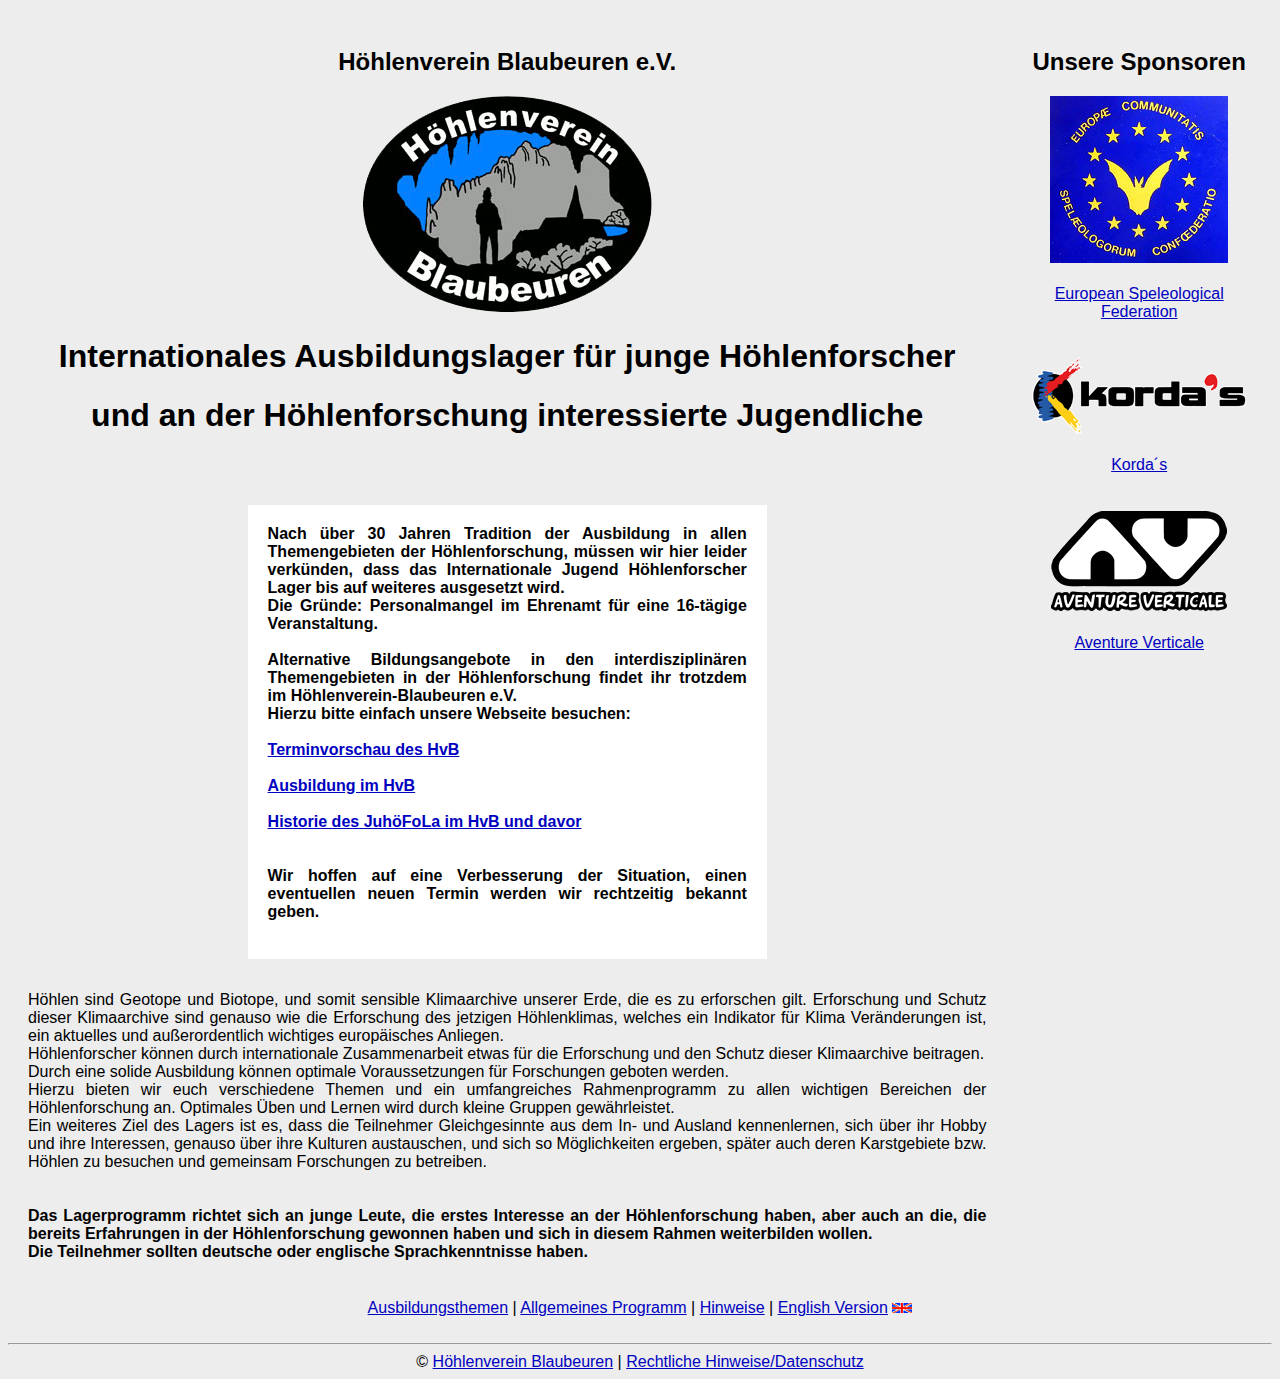
<file: index.html>
<!DOCTYPE html>
<html lang="de">
<head>
    <meta name="robots" content="INDEX,FOLLOW">
    <meta name="distribution" content="global">
    <meta name="resource-type" content="document">
    <meta charset="utf-8">
    <meta http-equiv="content-language" content="de">
    <meta name="language" content="de">
    <link rel="shortcut icon" href="Bilder/favicon.ico">
    <link rel="stylesheet" type="text/css" href="includes/global.css">
    <script src="includes/xemhid.js" type="text/javascript"></script>

    <title>Internationales Ausbildungslager für junge Höhlenforscher - JuHöFoLa 2020</title>
</head>

<body>

<table cellspacing="0" cellpadding="20">
    <tr>
        <td valign=top>


            <h2 class="center">Höhlenverein Blaubeuren e.V.</h2>
            <div class="center">
                <img src="Bilder/HVBB_Logo.png" alt="Höhlenverein Blaubeuren">
            </div>

            <h1 class="center">Internationales Ausbildungslager für junge Höhlenforscher</h1>
            <h1 class="center">und an der Höhlenforschung interessierte Jugendliche</h1>

            <p><br/></p>

            <div class="covid19">

                <p>
                    Nach über 30 Jahren Tradition der Ausbildung in allen Themengebieten der Höhlenforschung, müssen wir hier leider verkünden, dass das Internationale Jugend Höhlenforscher Lager bis auf weiteres ausgesetzt wird.
                </p>
                <p>Die Gründe: Personalmangel im Ehrenamt für eine 16-tägige Veranstaltung.</p>
                <p><br></p>
                <p>Alternative Bildungsangebote in den interdisziplinären Themengebieten in der Höhlenforschung findet ihr trotzdem im Höhlenverein-Blaubeuren e.V.</p>
                <p>Hierzu bitte einfach unsere Webseite besuchen:</p>
                <p><br></p>
                <a href="https://hoehlenverein-blaubeuren.de/">Terminvorschau des HvB</a>
                <p><br></p>
                <a href="https://www.hoehlenverein-blaubeuren.de/index.php/ausbildung">Ausbildung im HvB</a>
                <p><br></p>
                <a href="https://www.hoehlenverein-blaubeuren.de/index.php/ausbildung/juhoefola">Historie des JuhöFoLa im HvB und davor</a>
                <p><br></p>
                <p><br></p>
                <p>
                    Wir hoffen auf eine Verbesserung der Situation, einen eventuellen neuen Termin werden wir rechtzeitig bekannt geben.
                </p>
                <br class="clear">
            </div>


            <p>
                Höhlen sind Geotope und Biotope, und somit sensible Klimaarchive unserer Erde, die es zu erforschen gilt.
                Erforschung und Schutz dieser Klimaarchive sind genauso wie die Erforschung des jetzigen Höhlenklimas, welches ein Indikator für Klima Veränderungen ist, ein aktuelles und außerordentlich wichtiges europäisches Anliegen.
            </p>

            <p>
                Höhlenforscher können durch internationale Zusammenarbeit etwas für die Erforschung und den Schutz dieser Klimaarchive beitragen.
            </p>

            <p>
                Durch eine solide Ausbildung können optimale Voraussetzungen für Forschungen geboten werden.
            </p>

            <p>
                Hierzu bieten wir euch verschiedene Themen und ein umfangreiches Rahmenprogramm zu allen wichtigen Bereichen der Höhlenforschung an.
                Optimales Üben und Lernen wird durch kleine Gruppen gewährleistet.
            </p>

            <p>
                Ein weiteres Ziel des Lagers ist es, dass die Teilnehmer Gleichgesinnte aus dem In- und Ausland kennenlernen, sich über ihr Hobby und ihre Interessen, genauso über ihre Kulturen austauschen, und sich so Möglichkeiten ergeben, später auch deren Karstgebiete bzw. Höhlen zu besuchen und gemeinsam Forschungen zu betreiben.
            </p>

            <p><br/></p>
            <p><br/></p>

            <p>
                <b>Das Lagerprogramm richtet sich an junge Leute, die erstes Interesse an der
                    Höhlenforschung haben, aber auch an die, die bereits Erfahrungen in der
                    Höhlenforschung gewonnen haben und sich in diesem Rahmen weiterbilden
                    wollen.</b>
            </p>

            <p>
                <b>Die Teilnehmer sollten deutsche oder englische Sprachkenntnisse haben.</b>
            </p>

        </td>
        <td class="center" valign="top">

            <h2>Unsere Sponsoren</h2>

            <a href="http://fsue.ffspeleo.fr/"><img src="Bilder/FSE-Logo.jpg" width="178" height="167" alt="FSE-Logo"></a>
            <p><br/></p>
            <a href="http://fsue.ffspeleo.fr/">European Speleological Federation</a>

            <p><br/></p>
            <p><br/></p>
            <a href="http://www.sacidkordas.com/"><img src="Bilder/kordas_logo_blanco.png" width="214" height="77" alt="kordas_logo"></a>
            <p><br/></p>
            <a href="http://www.sacidkordas.com/">Korda´s</a>

            <p><br/></p>
            <p><br/></p>
            <a href="http://www.aventureverticale.com/"><img src="Bilder/AventureVerticale-Logo.png" width="178" height="102" alt="AventureVerticale-Logo"></a>
            <p><br/></p>
            <a href="http://www.aventureverticale.com/">Aventure Verticale</a>
        </td>
    </tr>
</table>


<p><br/></p>

<div class="center">
    <a href="kurse.html">Ausbildungsthemen</a> |
    <a href="allgemein.html">Allgemeines Programm</a> |
    <a href="hinweise.html">Hinweise</a> |
    <a href="english.html">English Version</a>
    <a href="english.html"><img src="Bilder/gb-small.png" alt="English Version" width="20" height="10"></a>
</div>

<!--<p><br/></p>-->

<!--<div class="center">-->
<!--    Anmeldeformular-->
<!--    <a href="docs/Anmeldung2020d_Nachname_Vorname.docx">als Word Datei</a> |-->
<!--    <a href="docs/Anmeldung2020d_Nachname_Vorname.pdf">als PDF</a> |-->
<!--    <a href="docs/Anmeldung2020d_Nachname_Vorname.odt">als OpenOffice Dokument</a>-->
<!--</div>-->

<p><br/></p>

<hr>

<div class="center">
    © <a href="http://www.hoehlenverein-blaubeuren.de/">Höhlenverein Blaubeuren</a> |
    <a href="impressum.html">Rechtliche Hinweise/Datenschutz</a>
</div>

</body>
</html>
</file>
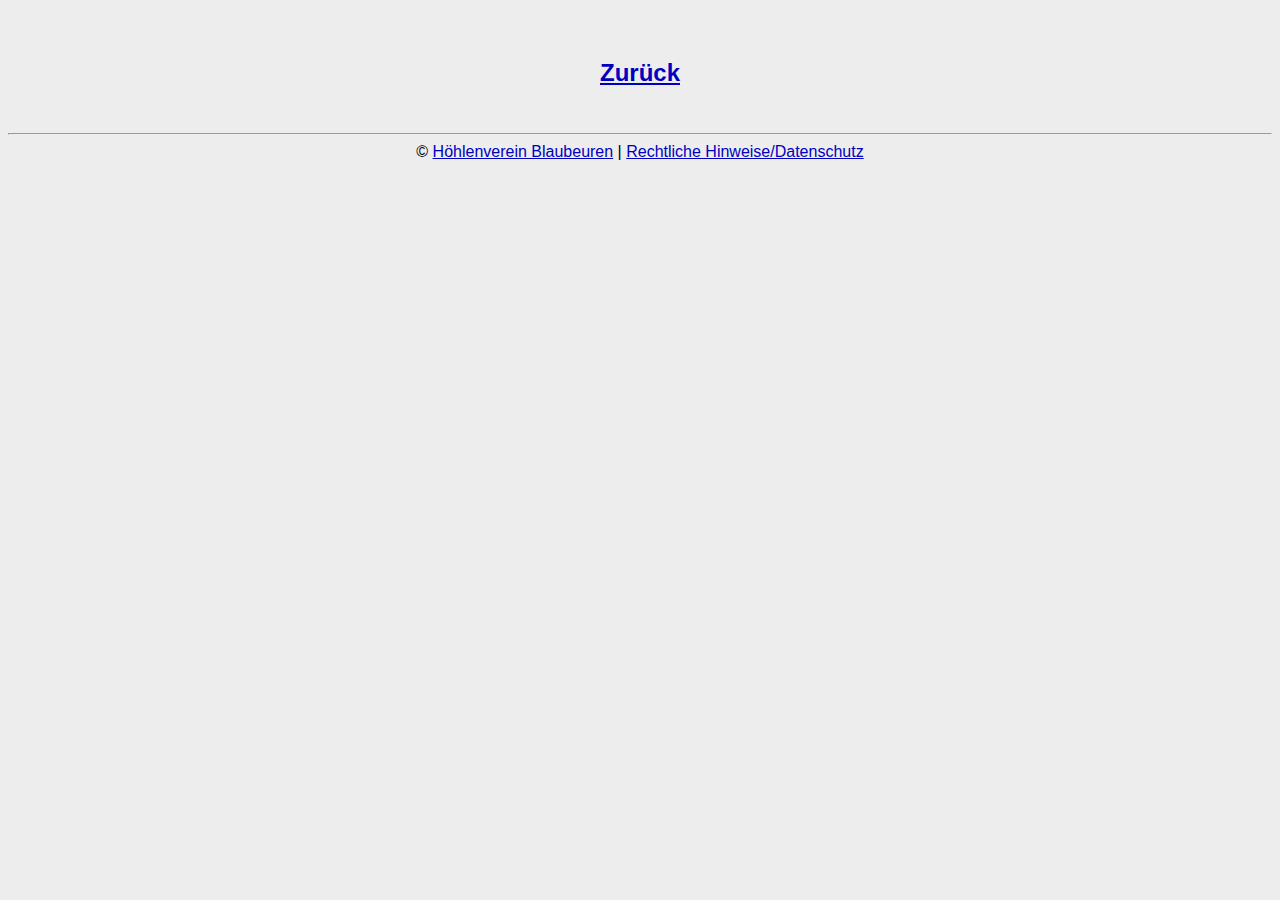
<file: 00leer.html>
<!DOCTYPE html>
<html lang="de">
<head>
    <meta name="robots" content="INDEX,FOLLOW">
    <meta name="distribution" content="global">
    <meta name="resource-type" content="document">
    <meta charset="utf-8">
    <meta http-equiv="content-language" content="de">
    <meta name="language" content="de">
    <link rel="shortcut icon" href="Bilder/favicon.ico">
    <link rel="stylesheet" type="text/css" href="includes/global.css">
    <script src="includes/xemhid.js" type="text/javascript"></script>


    <title> - JuHöFoLa 2009</title>
</head>

<body>


<h1 class="center"></h1>

<h2 class="center"></h2>

<p>
</p>

<br class="clear">

<h2 class="center"><a href="index.html">Zurück</a></h2>

<p><br/></p>

<hr>

<div class="center">
    © <a href="http://www.hoehlenverein-blaubeuren.de/">Höhlenverein Blaubeuren</a> |
    <a href="impressum.html">Rechtliche Hinweise/Datenschutz</a>
</div>

</body>
</html>
</file>
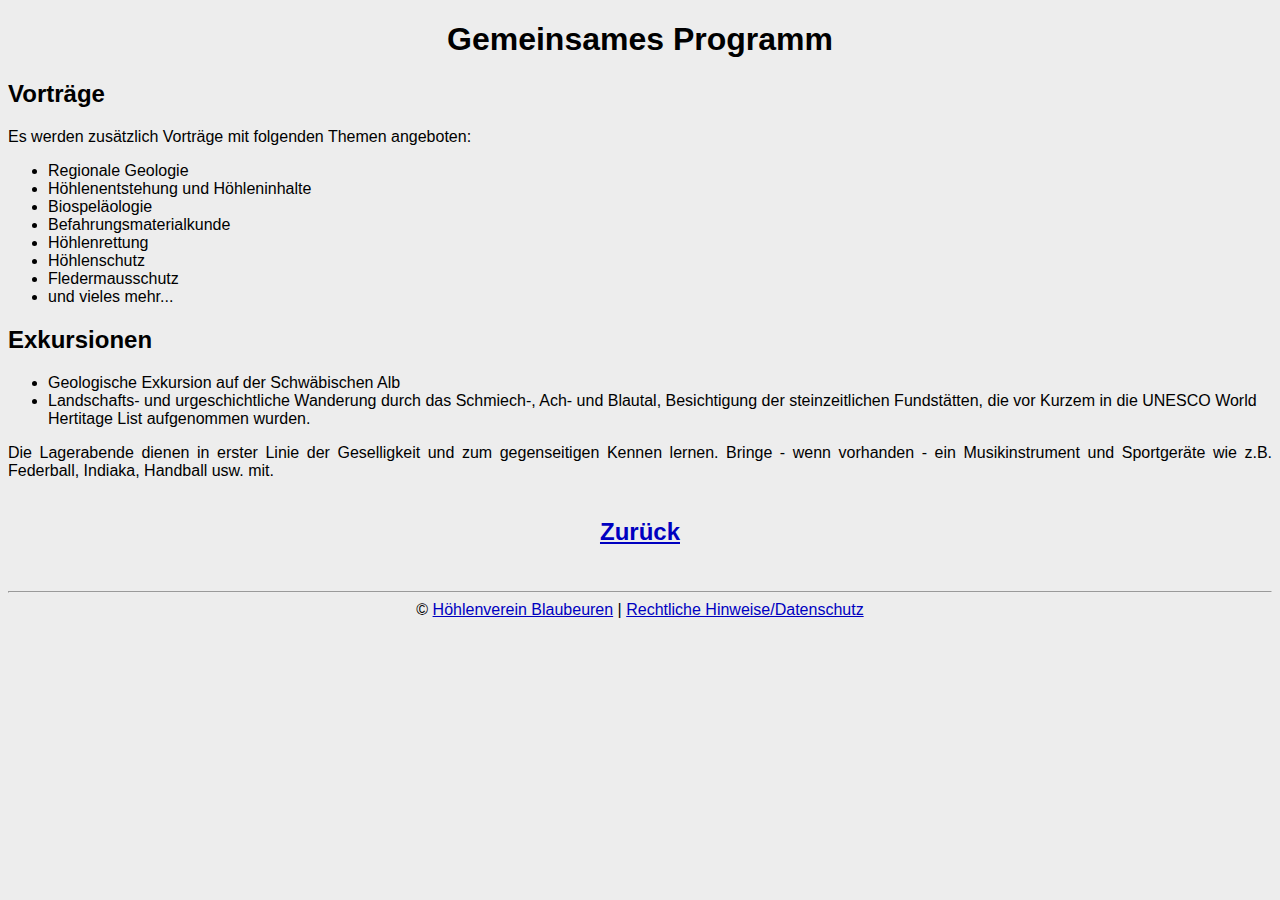
<file: allgemein.html>
<!DOCTYPE html>
<html lang="de">
<head>
    <meta name="robots" content="INDEX,FOLLOW">
    <meta name="distribution" content="global">
    <meta name="resource-type" content="document">
    <meta charset="utf-8">
    <meta http-equiv="content-language" content="de">
    <meta name="language" content="de">
    <link rel="shortcut icon" href="Bilder/favicon.ico">
    <link rel="stylesheet" type="text/css" href="includes/global.css">
    <script src="includes/xemhid.js" type="text/javascript"></script>


    <title>Gemeinsames Programm - JuHöFoLa 2020</title>
</head>

<body>


<h1 class="center">Gemeinsames Programm</h1>

<h2>Vorträge</h2>

<p>
    Es werden zusätzlich Vorträge mit folgenden Themen angeboten:
</p>

<ul>
    <li>Regionale Geologie</li>
    <li>Höhlenentstehung und Höhleninhalte</li>
    <li>Biospeläologie</li>
    <li>Befahrungsmaterialkunde</li>
    <li>Höhlenrettung</li>
    <li>Höhlenschutz</li>
    <li>Fledermausschutz</li>
    <li>und vieles mehr...</li>
</ul>


<h2>Exkursionen</h2>

<ul>
    <li>Geologische Exkursion auf der Schwäbischen Alb</li>
    <li>Landschafts- und urgeschichtliche Wanderung durch das Schmiech-, Ach- und Blautal, Besichtigung der steinzeitlichen Fundstätten, die vor Kurzem in die UNESCO World Hertitage List aufgenommen wurden.</li>
</ul>

<p>
    Die Lagerabende dienen in erster Linie der Geselligkeit und zum gegenseitigen Kennen lernen.
    Bringe - wenn vorhanden - ein Musikinstrument und Sportgeräte wie z.B. Federball, Indiaka, Handball usw. mit.
</p>

<br class="clear">

<h2 class="center"><a href="index.html">Zurück</a></h2>

<p><br/></p>

<hr>

<div class="center">
    © <a href="http://www.hoehlenverein-blaubeuren.de/">Höhlenverein Blaubeuren</a> |
    <a href="impressum.html">Rechtliche Hinweise/Datenschutz</a>
</div>

</body>
</html>
</file>
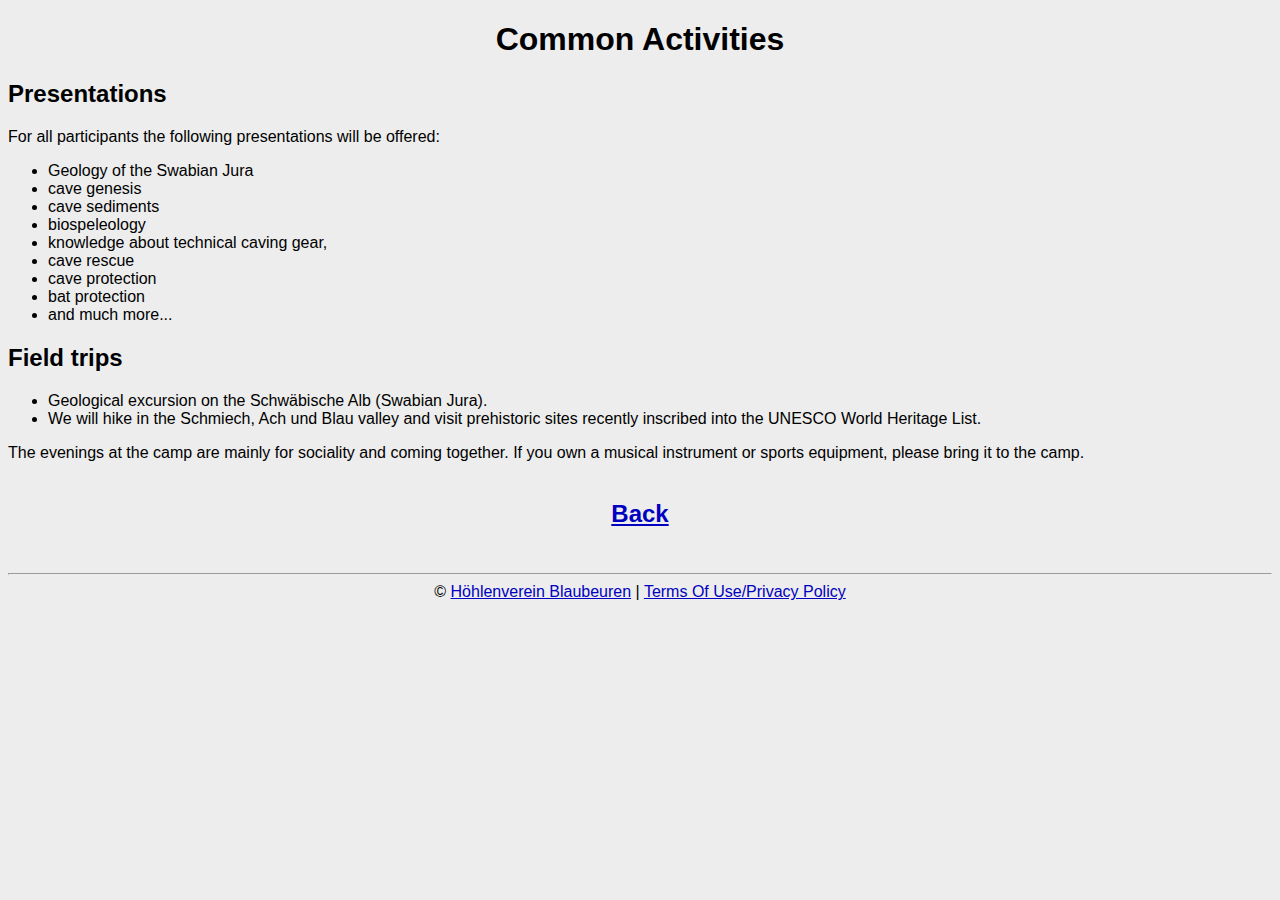
<file: allgemeinE.html>
<!DOCTYPE html>
<html lang="en">
<head>
    <meta name="robots" content="INDEX,FOLLOW">
    <meta name="distribution" content="global">
    <meta name="resource-type" content="document">
    <meta charset="utf-8">
    <meta http-equiv="content-language" content="de">
    <meta name="language" content="de">
    <link rel="shortcut icon" href="Bilder/favicon.ico">
    <link rel="stylesheet" type="text/css" href="includes/global.css">
    <script src="includes/xemhid.js" type="text/javascript"></script>


    <title>Common Activities - JuHöFoLa 2020</title>
</head>

<body>

<h1 class="center">Common Activities</h1>

<h2>Presentations</h2>

<p>
    For all participants the following presentations will be offered:
</p>

<ul>
    <li>Geology of the Swabian Jura</li>
    <li>cave genesis</li>
    <li>cave sediments</li>
    <li>biospeleology</li>
    <li>knowledge about technical caving gear,</li>
    <li>cave rescue</li>
    <li>cave protection</li>
    <li>bat protection</li>
    <li>and much more...</li>
</ul>


<h2>Field trips</h2>

<ul>
    <li>Geological excursion on the Schwäbische Alb (Swabian Jura).</li>
    <li>We will hike in the Schmiech, Ach und Blau valley and visit prehistoric sites recently inscribed into the UNESCO World Heritage List.</li>
</ul>

<p>
    The evenings at the camp are mainly for sociality and coming together.
    If you own a musical instrument or sports equipment, please bring it to the camp.
</p>

<br class="clear">

<h2 class="center"><a href="english.html">Back</a></h2>

<p><br/></p>

<hr>

<div class="center">
    © <a href="http://www.hoehlenverein-blaubeuren.de/">Höhlenverein Blaubeuren</a> |
    <a href="impressumE.html">Terms Of Use/Privacy Policy</a>
</div>

</body>
</html>
</file>
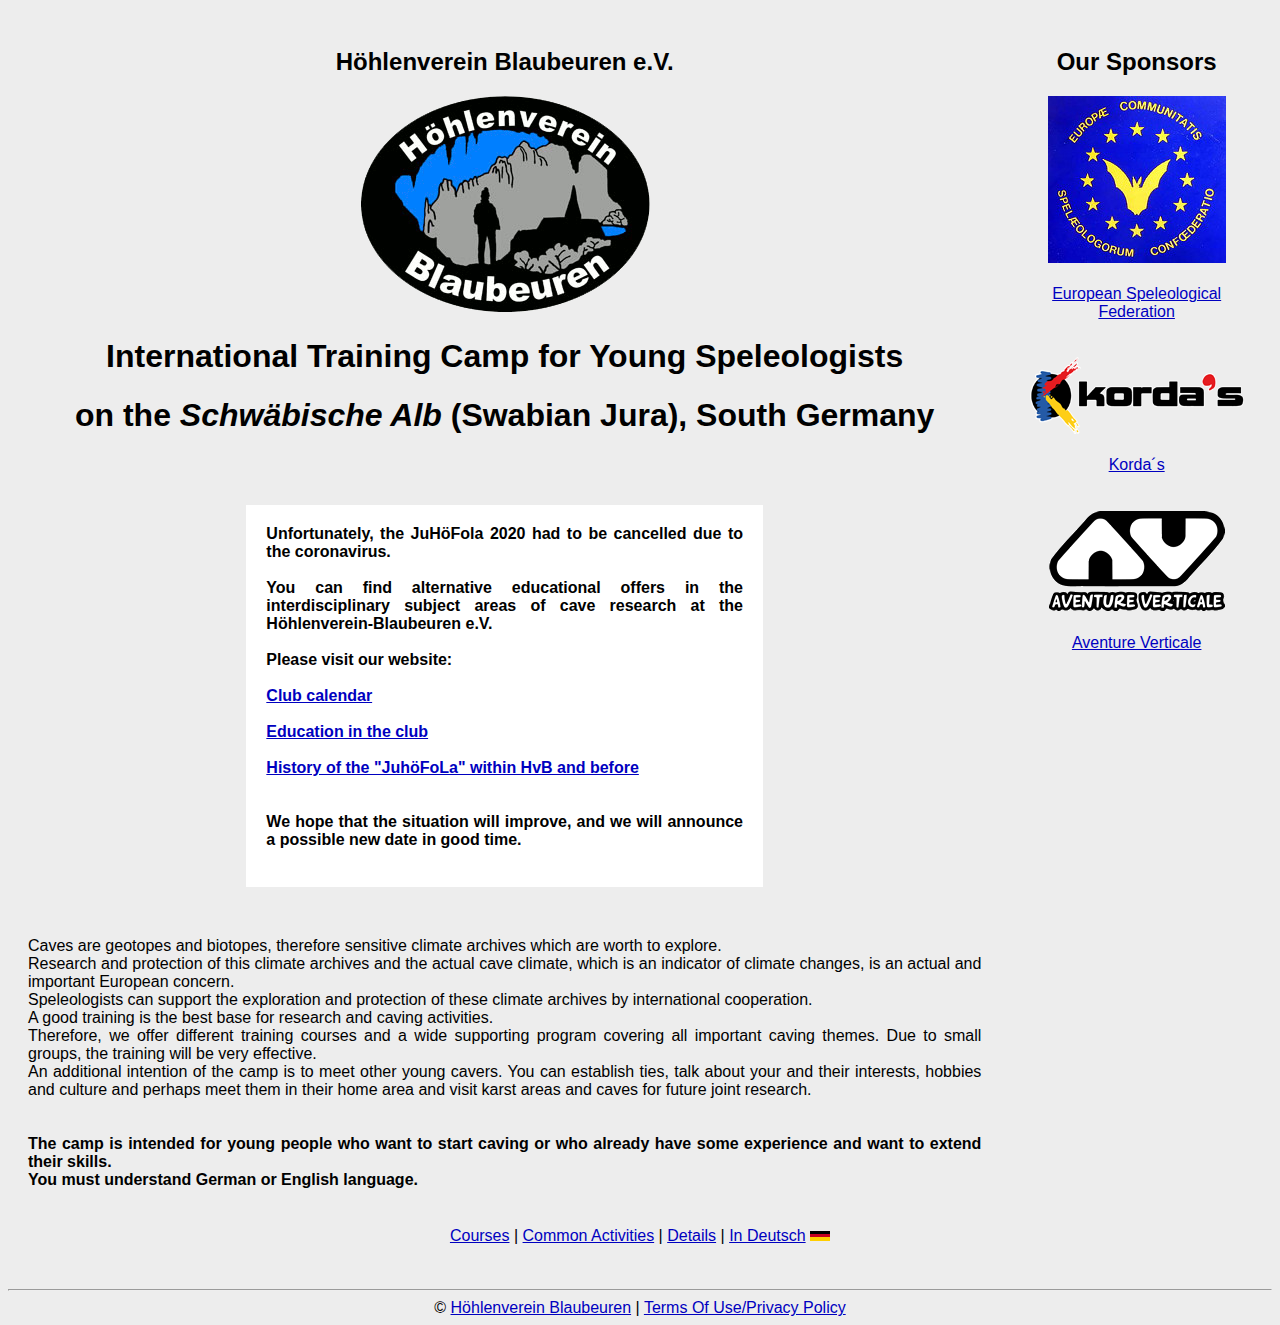
<file: english.html>
<!DOCTYPE html>
<html lang="en">
<head>
    <meta name="robots" content="INDEX,FOLLOW">
    <meta name="distribution" content="global">
    <meta name="resource-type" content="document">
    <meta charset="utf-8">
    <meta http-equiv="content-language" content="de">
    <meta name="language" content="de">
    <link rel="shortcut icon" href="Bilder/favicon.ico">
    <link rel="stylesheet" type="text/css" href="includes/global.css">
    <script src="includes/xemhid.js" type="text/javascript"></script>


    <title>International Training Camp for Young Speleologists - JuHöFoLa 2020</title>
</head>

<body>

<table cellspacing="0" cellpadding="20">
    <tr>
        <td valign=top>


            <h2 class="center">Höhlenverein Blaubeuren e.V.</h2>
            <div class="center">
                <img src="Bilder/HVBB_Logo.png" alt="Logo">
            </div>

            <h1 class="center">International Training Camp for Young Speleologists</h1>
            <h1 class="center">on the <i>Schwäbische Alb</i> (Swabian Jura), South Germany</h1>

            <p><br/></p>

            <div class="covid19">

                <p>
                    Unfortunately, the JuHöFola 2020 had to be cancelled due to the coronavirus.
                </p>

                <p><br></p>
                <p>You can find alternative educational offers in the interdisciplinary subject areas of cave research at the Höhlenverein-Blaubeuren e.V.</p>
                <p><br></p>
                <p>Please visit our website:</p>
                <p><br></p>
                <a href="https://hoehlenverein-blaubeuren.de/">Club calendar</a>
                <p><br></p>
                <a href="https://www.hoehlenverein-blaubeuren.de/index.php/ausbildung">Education in the club</a>
                <p><br></p>
                <a href="https://www.hoehlenverein-blaubeuren.de/index.php/ausbildung/juhoefola">History of the "JuhöFoLa" within HvB and before</a>
                <p><br></p>
                <p><br></p>
                <p>
                    We hope that the situation will improve, and we will announce a possible new date in good time.
                </p>
                <br class="clear">
            </div>

            <p><br></p>

            <p>
                Caves are geotopes and biotopes, therefore sensitive climate archives which are worth to explore.
            </p>

            <p>
                Research and protection of this climate archives and the actual cave climate, which is an indicator of climate changes, is an actual and important European concern.
            </p>

            <p>
                Speleologists can support the exploration and protection of these climate archives by international cooperation.
            </p>

            <p>
                A good training is the best base for research and caving activities.
            </p>

            <p>
                Therefore, we offer different training courses and a wide supporting program covering all important caving themes.
                Due to small groups, the training will be very effective.
            </p>

            <p>
                An additional intention of the camp is to meet other young cavers.
                You can establish ties, talk about your and their interests, hobbies and culture and perhaps meet them in their home area and visit karst areas and caves for future joint research.
            </p>

            <p><br/></p>
            <p><br/></p>

            <p>
                <b>The camp is intended for young people who want to start caving or who already have some experience and want to extend their skills.</b>
            </p>

            <p>
                <b>You must understand German or English language.</b>
            </p>

        </td>
        <td class="center" valign="top">

            <h2>Our Sponsors</h2>

            <a href="http://fsue.ffspeleo.fr/"><img src="Bilder/FSE-Logo.jpg" width="178" height="167" alt="FSE-Logo"></a>
            <p><br/></p>
            <a href="http://fsue.ffspeleo.fr/">European Speleological Federation</a>

            <p><br/></p>
            <p><br/></p>
            <a href="http://www.sacidkordas.com/"><img src="Bilder/kordas_logo_blanco.png" width="214" height="77" alt="kordas_logo"></a>
            <p><br/></p>
            <a href="http://www.sacidkordas.com/">Korda´s</a>

            <p><br/></p>
            <p><br/></p>
            <a href="http://www.aventureverticale.com/"><img src="Bilder/AventureVerticale-Logo.png" width="178" height="102" alt="AventureVerticale-Logo"></a>
            <p><br/></p>
            <a href="http://www.aventureverticale.com/">Aventure Verticale</a>

        </td>
    </tr>
</table>


<p><br/></p>

<div class="center">
    <a href="kurseE.html">Courses</a> |
    <a href="allgemeinE.html">Common Activities</a> |
    <a href="hinweiseE.html">Details</a> |
    <a href="index.html">In Deutsch</a>
    <a href="index.html"><img src="Bilder/de-small.png" alt="In Deutsch" width="20" height="10"></a>
</div>

<!--<p><br/></p>-->

<!--<div class="center">-->
<!--    <a href="docs/Anmeldung2020e_Surname_Firstname.docx">Registration Form as Word File</a> |-->
<!--    <a href="docs/Anmeldung2020e_Surname_Firstname.pdf">Registration Form as PDF</a> |-->
<!--    <a href="docs/Anmeldung2020e_Surname_Firstname.odt">Registration Form as OpenOffice File</a>-->
<!--</div>-->

<p><br/></p>

<br class="clear">

<hr>

<div class="center">
    © <a href="http://www.hoehlenverein-blaubeuren.de/">Höhlenverein Blaubeuren</a> |
    <a href="impressumE.html">Terms Of Use/Privacy Policy</a>
</div>

</body>
</html>
</file>
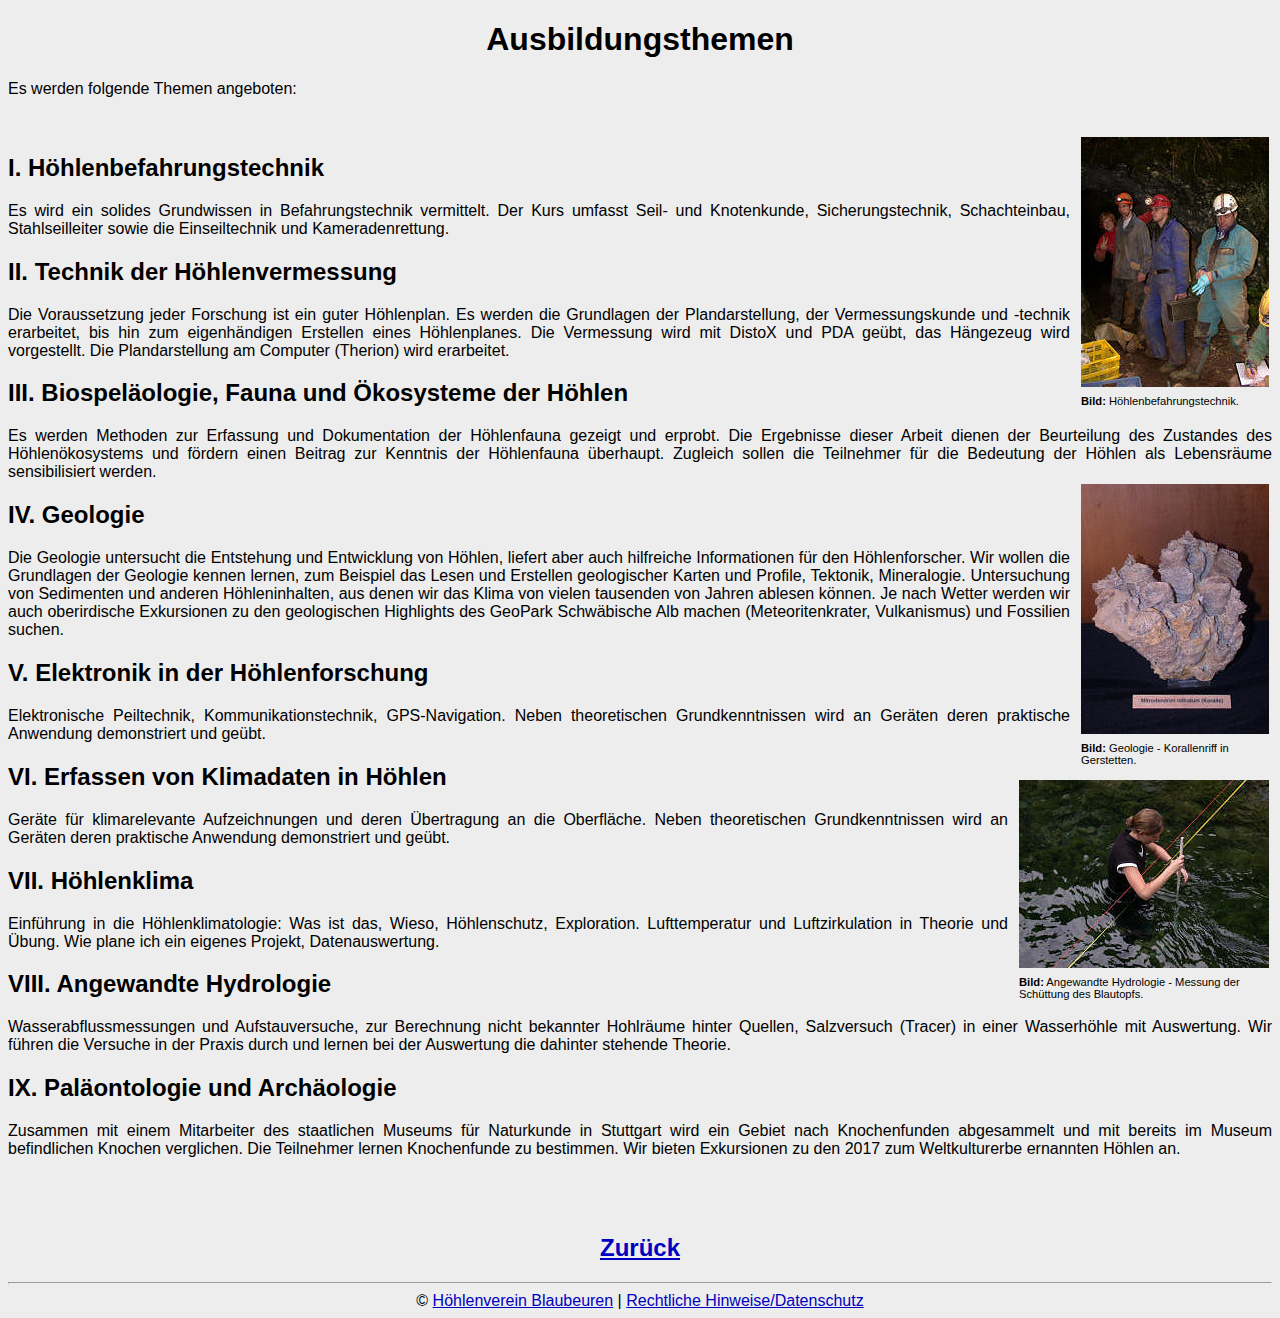
<file: kurse.html>
<!DOCTYPE html>
<html lang="de">
<head>
    <meta name="robots" content="INDEX,FOLLOW">
    <meta name="distribution" content="global">
    <meta name="resource-type" content="document">
    <meta charset="utf-8">
    <meta http-equiv="content-language" content="de">
    <meta name="language" content="de">
    <link rel="shortcut icon" href="Bilder/favicon.ico">
    <link rel="stylesheet" type="text/css" href="includes/global.css">
    <script src="includes/xemhid.js" type="text/javascript"></script>


    <title>Ausbildungsthemen - JuHöFoLa 2020</title>
</head>

<body>


<h1 class="center">Ausbildungsthemen</h1>


<p>
    Es werden folgende Themen angeboten:
</p>

<p><br/></p>
<p><br/></p>

<table class="rightImg" width="188">
    <tr>
        <td><a href="Bilder/Big/D190-054.jpg"><img src="Bilder/D190-054.jpg" width="188" height="250"></a></td>
    </tr>
    <tr>
        <td class="imgCaption"><b>Bild:</b> Höhlenbefahrungstechnik.</td>
    </tr>
</table>

<h2>I. Höhlenbefahrungstechnik</h2>

<p>
    Es wird ein solides Grundwissen in Befahrungstechnik vermittelt.
    Der Kurs umfasst Seil- und Knotenkunde, Sicherungstechnik, Schachteinbau,
    Stahlseilleiter sowie die Einseiltechnik und Kameradenrettung.
</p>

<h2>II. Technik der Höhlenvermessung</h2>

<p>
    Die Voraussetzung jeder Forschung ist ein guter Höhlenplan.
    Es werden die Grundlagen der Plandarstellung, der Vermessungskunde und -technik
    erarbeitet, bis hin zum eigenhändigen Erstellen eines Höhlenplanes.
    Die Vermessung wird mit DistoX und PDA geübt, das Hängezeug wird vorgestellt.
    Die Plandarstellung am Computer (Therion) wird erarbeitet.
</p>

<h2>III. Biospeläologie, Fauna und Ökosysteme der Höhlen</h2>

<p>
    Es werden Methoden zur Erfassung und Dokumentation der Höhlenfauna gezeigt
    und erprobt.
    Die Ergebnisse dieser Arbeit dienen der Beurteilung des Zustandes des
    Höhlenökosystems und fördern einen Beitrag zur Kenntnis der
    Höhlenfauna überhaupt.
    Zugleich sollen die Teilnehmer für die Bedeutung der Höhlen als
    Lebensräume sensibilisiert werden.
</p>

<table class="rightImg" width="188">
    <tr>
        <td><a href="Bilder/Big/D190-019.jpg"><img src="Bilder/D190-019.jpg" width="188" height="250"></a></td>
    </tr>
    <tr>
        <td class="imgCaption"><b>Bild:</b> Geologie - Korallenriff in Gerstetten.</td>
    </tr>
</table>

<h2>IV. Geologie</h2>

<p>
    Die Geologie untersucht die Entstehung und Entwicklung von Höhlen, liefert aber
    auch hilfreiche Informationen für den Höhlenforscher.
    Wir wollen die Grundlagen der Geologie kennen lernen, zum Beispiel das Lesen und
    Erstellen geologischer Karten und Profile, Tektonik, Mineralogie.
    Untersuchung von Sedimenten und anderen Höhleninhalten, aus denen wir das Klima
    von vielen tausenden von Jahren ablesen können.
    Je nach Wetter werden wir auch oberirdische Exkursionen zu den geologischen
    Highlights des GeoPark Schwäbische Alb machen (Meteoritenkrater, Vulkanismus)
    und Fossilien suchen.
</p>

<h2>V. Elektronik in der Höhlenforschung</h2>

<p>
    Elektronische Peiltechnik, Kommunikationstechnik, GPS-Navigation.
    Neben theoretischen Grundkenntnissen wird an Geräten deren praktische
    Anwendung demonstriert und geübt.
</p>


<table class="rightImg" width="250">
    <tr>
        <td><a href="Bilder/Big/D190-152.jpg"><img src="Bilder/D190-152.jpg" width="250" height="188"></a></td>
    </tr>
    <tr>
        <td class="imgCaption"><b>Bild:</b> Angewandte Hydrologie - Messung der Schüttung des Blautopfs.</td>
    </tr>
</table>

<h2>VI. Erfassen von Klimadaten in Höhlen</h2>

<p>
    Geräte für klimarelevante Aufzeichnungen und deren Übertragung an
    die Oberfläche.
    Neben theoretischen Grundkenntnissen wird an Geräten deren praktische
    Anwendung demonstriert und geübt.
</p>

<h2>VII. Höhlenklima</h2>

<p>
    Einführung in die Höhlenklimatologie: Was ist das, Wieso,
    Höhlenschutz, Exploration.
    Lufttemperatur und Luftzirkulation in Theorie und Übung.
    Wie plane ich ein eigenes Projekt, Datenauswertung.
</p>

<h2>VIII. Angewandte Hydrologie</h2>

<p>
    Wasserabflussmessungen und Aufstauversuche, zur Berechnung nicht bekannter
    Hohlräume hinter Quellen, Salzversuch (Tracer) in einer Wasserhöhle
    mit Auswertung.
    Wir führen die Versuche in der Praxis durch und lernen bei der Auswertung
    die dahinter stehende Theorie.
</p>

<h2>IX. Paläontologie und Archäologie</h2>

<p>
    Zusammen mit einem Mitarbeiter des staatlichen Museums für Naturkunde in Stuttgart wird ein Gebiet nach Knochenfunden abgesammelt
    und mit bereits im Museum befindlichen Knochen verglichen.
    Die Teilnehmer lernen Knochenfunde zu bestimmen.
    Wir bieten Exkursionen zu den 2017 zum Weltkulturerbe ernannten Höhlen an.
</p>


<h2 class="center"></h2>


<br class="clear">
<br class="clear">

<h2 class="center"><a href="index.html">Zurück</a></h2>


<hr>

<div class="center">
    © <a href="http://www.hoehlenverein-blaubeuren.de/">Höhlenverein Blaubeuren</a> |
    <a href="impressum.html">Rechtliche Hinweise/Datenschutz</a>
</div>

</body>
</html>
</file>
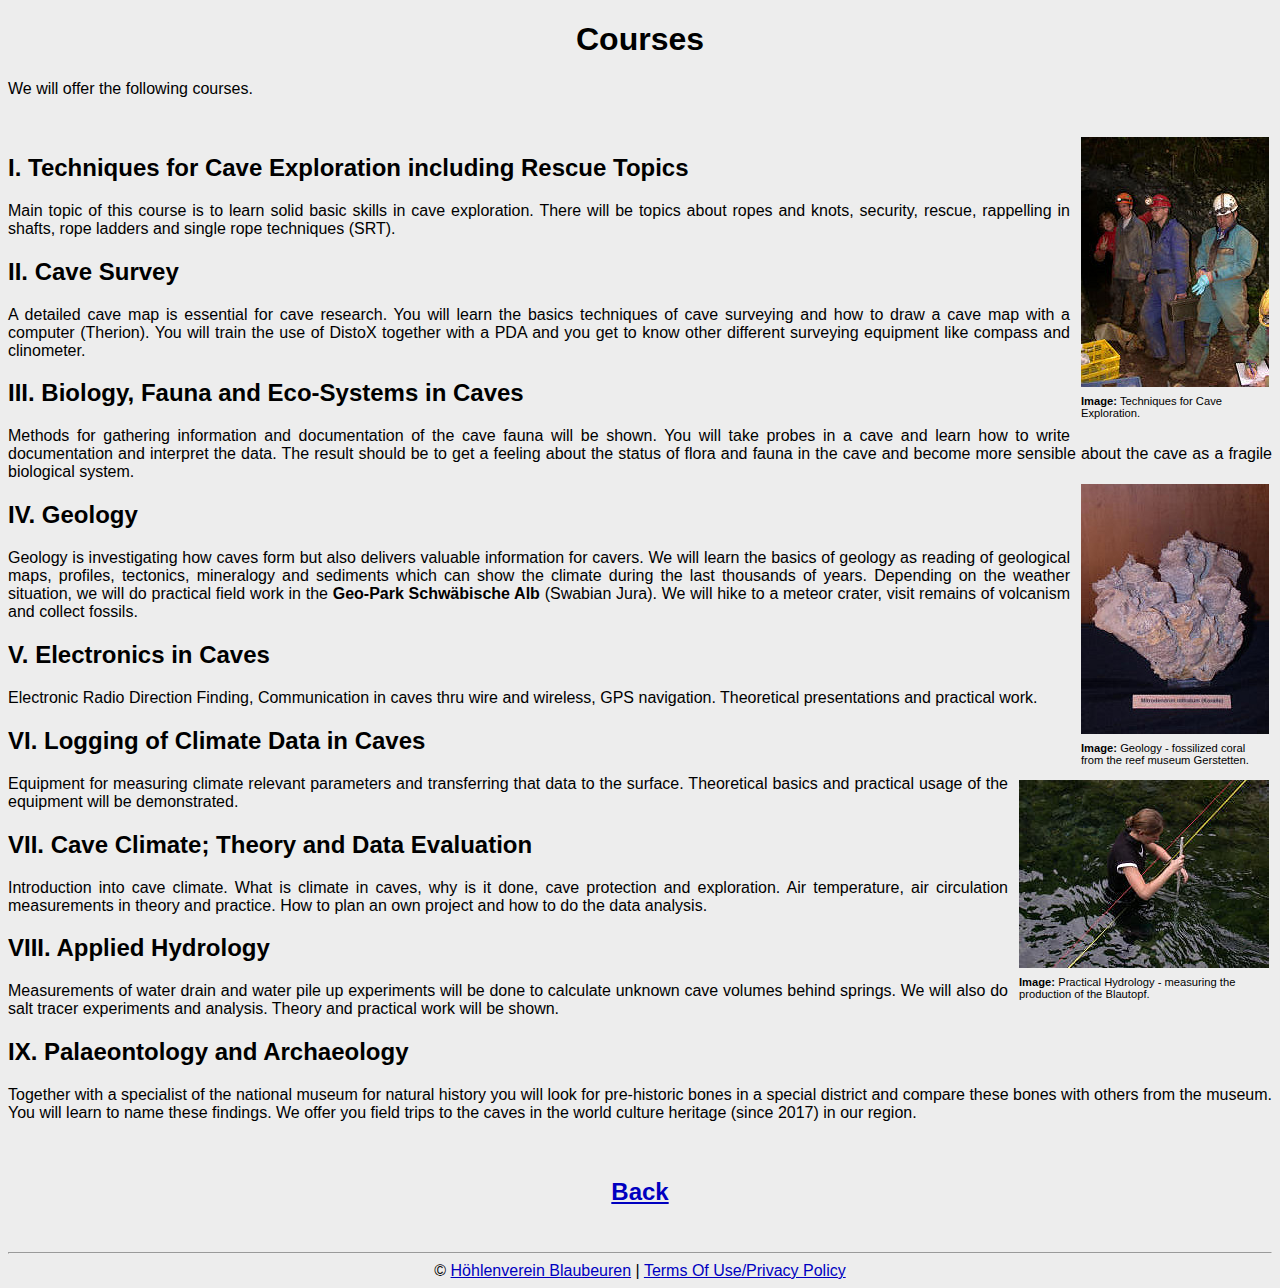
<file: kurseE.html>
<!DOCTYPE html>
<html lang="en">
<head>
    <meta name="robots" content="INDEX,FOLLOW">
    <meta name="distribution" content="global">
    <meta name="resource-type" content="document">
    <meta charset="utf-8">
    <meta http-equiv="content-language" content="de">
    <meta name="language" content="de">
    <link rel="shortcut icon" href="Bilder/favicon.ico">
    <link rel="stylesheet" type="text/css" href="includes/global.css">
    <script src="includes/xemhid.js" type="text/javascript"></script>


    <title>Courses - JuHöFoLa 2020</title>
</head>

<body>


<h1 class="center">Courses</h1>


<p>
    We will offer the following courses.
</p>

<p><br/></p>
<p><br/></p>

<table class="rightImg" width="188">
    <tr>
        <td><a href="Bilder/Big/D190-054.jpg"><img src="Bilder/D190-054.jpg" width="188" height="250"></a></td>
    </tr>
    <tr>
        <td class="imgCaption"><b>Image:</b> Techniques for Cave Exploration.</td>
    </tr>
</table>

<h2>I. Techniques for Cave Exploration including Rescue Topics</h2>

<p>
    Main topic of this course is to learn solid basic skills in cave exploration.
    There will be topics about ropes and knots, security, rescue, rappelling in
    shafts, rope ladders and single rope techniques (SRT).
</p>

<h2>II. Cave Survey</h2>

<p>
    A detailed cave map is essential for cave research.
    You will learn the basics techniques of cave surveying and how to draw a cave map with a computer (Therion).
    You will train the use of DistoX together with a PDA and you get to know other different surveying equipment like compass and clinometer.
</p>

<h2>III. Biology, Fauna and Eco-Systems in Caves</h2>

<p>
    Methods for gathering information and documentation of the cave fauna will be
    shown.
    You will take probes in a cave and learn how to write documentation and
    interpret the data.
    The result should be to get a feeling about the status of flora and fauna in the
    cave and become more sensible about the cave as a fragile biological system.
</p>

<table class="rightImg" width="188">
    <tr>
        <td><a href="Bilder/Big/D190-019.jpg"><img src="Bilder/D190-019.jpg" width="188" height="250"></a></td>
    </tr>
    <tr>
        <td class="imgCaption"><b>Image:</b> Geology - fossilized coral from the reef museum Gerstetten.</td>
    </tr>
</table>

<h2>IV. Geology</h2>

<p>
    Geology is investigating how caves form but also delivers valuable information
    for cavers.
    We will learn the basics of geology as reading of geological maps, profiles,
    tectonics, mineralogy and sediments which can show the climate during the last
    thousands of years.
    Depending on the weather situation, we will do practical field work in the
    <b>Geo-Park Schwäbische Alb</b> (Swabian Jura).
    We will hike to a meteor crater, visit remains of volcanism and collect fossils.
</p>

<h2>V. Electronics in Caves</h2>

<p>
    Electronic Radio Direction Finding, Communication in caves thru wire and wireless, GPS
    navigation.
    Theoretical presentations and practical work.
</p>

<table class="rightImg" width="250">
    <tr>
        <td><a href="Bilder/Big/D190-152.jpg"><img src="Bilder/D190-152.jpg" width="250" height="188"></a></td>
    </tr>
    <tr>
        <td class="imgCaption"><b>Image:</b> Practical Hydrology - measuring the production of the Blautopf.</td>
    </tr>
</table>

<h2>VI. Logging of Climate Data in Caves</h2>

<p>
    Equipment for measuring climate relevant parameters and transferring that data
    to the surface.
    Theoretical basics and practical usage of the equipment will be demonstrated.
</p>

<h2>VII. Cave Climate; Theory and Data Evaluation</h2>

<p>
    Introduction into cave climate.
    What is climate in caves, why is it done, cave protection and exploration.
    Air temperature, air circulation measurements in theory and practice.
    How to plan an own project and how to do the data analysis.
</p>


<h2>VIII. Applied Hydrology</h2>

<p>
    Measurements of water drain and water pile up experiments will be done to
    calculate unknown cave volumes behind springs.
    We will also do salt tracer experiments and analysis.
    Theory and practical work will be shown.
</p>

<h2>IX. Palaeontology and Archaeology</h2>

<p>
    Together with a specialist of the national museum for natural history you will look for pre-historic bones in a special district
    and compare these bones with others from the museum.
    You will learn to name these findings.
    We offer you field trips to the caves in the world culture heritage (since 2017) in our region.
</p>


<br class="clear">
<br class="clear">


<h2 class="center"><a href="english.html">Back</a></h2>

<p><br/></p>

<hr>

<div class="center">
    © <a href="http://www.hoehlenverein-blaubeuren.de/">Höhlenverein Blaubeuren</a> |
    <a href="impressumE.html">Terms Of Use/Privacy Policy</a>
</div>

</body>
</html>
</file>
<file: includes/global.css>
body {
    color: #000000;
    background-color: #EDEDED;
    font-family: sans-serif;
}

A:hover {
    color: #FF0000;
    background-color: transparent;
}
A:link {
    color: #0000C0;
    background-color: transparent;
}
A:visited {
    color: #900000;
    background-color: transparent;
}
A:active {
    color: #FF4040;
    background-color: transparent;
}

P { margin-top: 0; margin-bottom: 0; text-align: justify; }

TABLE.rightImg {
    clear: right;
    float: right;
    margin: 0 0 0.5em 0.5em;
    padding: 0;
    border-width: 0;
}

.clear {
    clear: both;
}

.imgCaption { font-size: 70%; }

.center {
    alignment: center;
    text-align-all: center;
    text-align: center;
}

.tt {
    font-family: "Courier New", Courier, monospace;
}

.email {
    cursor: pointer;
    border-style: none;
    margin: 0;
}

figure {
    display: table;
    padding: 0;
    border-width: 0;
    width: 20px;
}

figure.right {
    clear: right;
    float: right;
    margin: 0 0 0.5em 0.5em;
}

figure.left {
    clear: left;
    float: left;
    margin: 0 0.5em 0.5em 0;
}

figure.center {
    clear: both;
    float: none;
    margin: 1em auto;
    width: 600px;
}

figcaption {
    font-size: 80%;
}

div.covid19 {
    background-color: white;
    font-weight: bolder;
    border: black;
    border-width: 2px;
    width: 50%;
    margin: 2rem auto;
    padding: 20px;
}

.closed {
    text-decoration: line-through;
}
</file>
